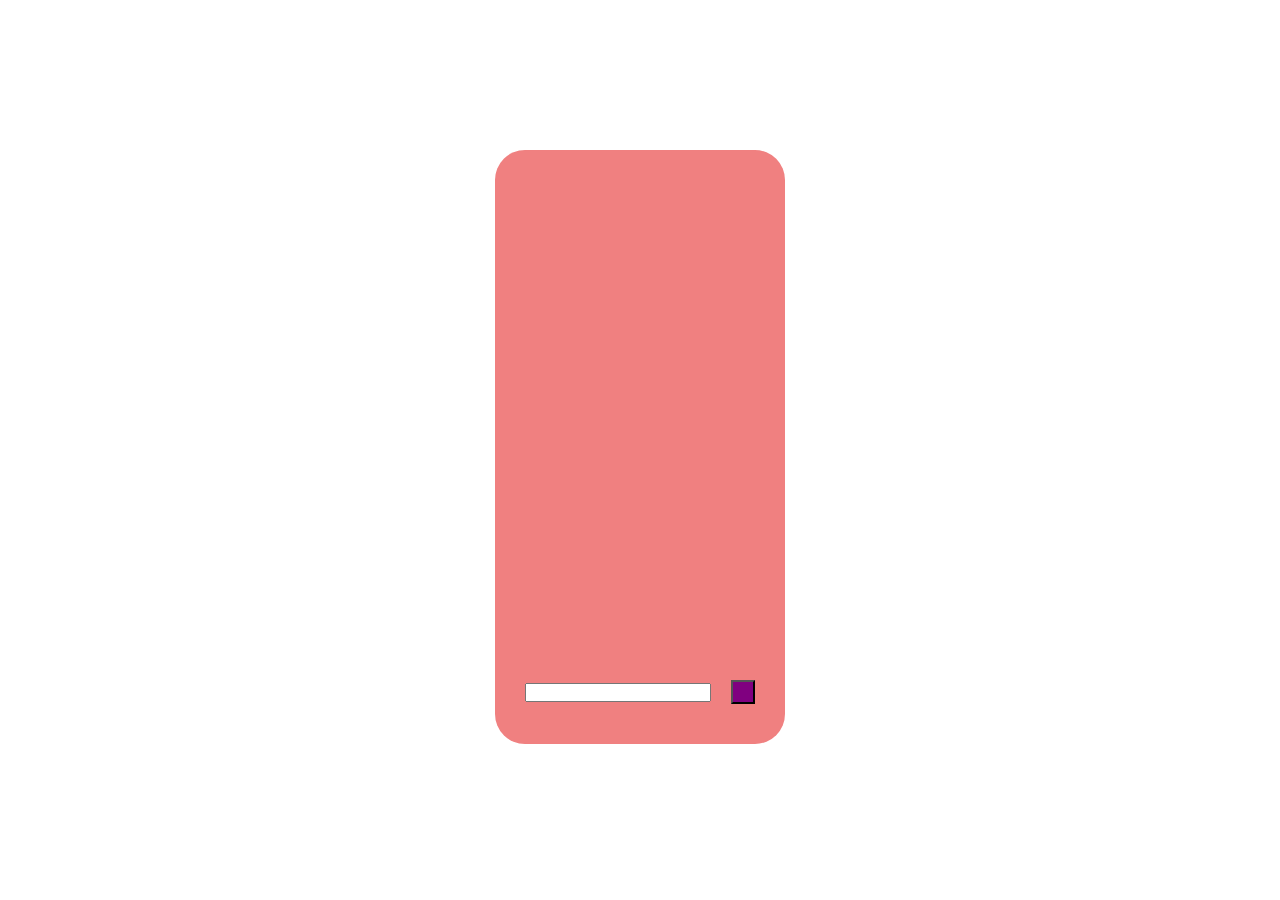
<file: ch05/index.html>
<!DOCTYPE html>
<html lang="en">
<head>
    <meta charset="UTF-8">
    <meta http-equiv="X-UA-Compatible" content="IE=edge">
    <meta name="viewport" content="width=device-width, initial-scale=1.0">
    <title>Document</title>
    <style>
        *{margin: 0; padding: 0;}
        body{
            display: flex;
            justify-content: center;
        }
        .wrap{
            display: flex;
            flex-direction: column;
            /* justify-content: space-between; */
            /* align-items: center; */
            position: relative;
            padding: 20px;
            margin-top: 150px; 
            background: lightcoral;
            width: 250px;
            /* height: 700px; */
            border-radius: 30px;
        }
        .textWrap,.inputWrap{
            display: flex;
            justify-content: space-between;
            align-items: center;
            margin-bottom: 10px;
            background: white;
            border-radius: 10px;
            width: 92%;
            height: auto;
            padding: 10px;
        }
        .item{
            width: 100%;
            display: flex;
            justify-content: space-between;
            align-items: center;
        }
        .trashcan,.ok{
            width: 20px;
            height: 20px;
            background: black;
        }
        .textWrap:last-child{
            margin-bottom: 0;
        }
        .inputWrap{
            width: 92%;
            background: none;
            /* position: absolute;
            left: 20px;
            bottom: 20px; */
        }
        #textinput{ width: 100%;}
        .ok{
            padding: 10px;
            margin-left: 20px;
            background: purple;
        }

        ul{
            height: 500px;
            overflow-y: auto;
            
        }
    </style>
</head>

<body>
    <section class="wrap">
        <ul>
           
        </ul>
        
        <footer class="inputWrap">
            <input type="text" id="textinput">
            <button  class="ok"></button>
        </footer>
        
    </section>
    <script>
        const items = document.querySelector('ul');
        const ok = document.querySelector('.ok');
        const textinput = document.querySelector('#textinput');

        function onAdd(){
            //코드 주석을 쓸 때는 '왜'를 쓰면 좋음. 1.~5.의 주석은 좋은 주석이 아님.
            //1. 사용자가 입력한 텍스트 받아오기
            const text = textinput.value;
            console.log(text);
            if(text == ''){
                textinput.focus();
                return;
            }
            //2. 새로운 아이템을 만듦(텍스트 + 삭제버튼)
            const item = createItem(text);
            //3. ul 컨테이너 안에 새로만든 아이템 추가
            items.append(item)
            //4. 새로 추가된 아이템으로 스크롤링
            item.scrollIntoView({ block:'center'});
            //5. 인풋 초기화
            textinput.value = '';
            textinput.focus();
        };

        function createItem(text){
            const itemRow = document.createElement('li'); //innerHTMl과 다른 점은 createElement가 요소를 동적으로 다룰 수 있다는 것
            itemRow.setAttribute('class' , 'textWrap'); //class 붙여줘야 태그가 생성될 때 그 css 가 먹음. 당연함.

            const item = document.createElement('div');
            item.setAttribute('class', 'item');

            const span = document.createElement('span');
            span.setAttribute('class', 'text');
            span.innerText = text; //전달받은 text 인자를 span에 뿌려주기

            const deletebtn = document.createElement('button');
            deletebtn.setAttribute('class','trashcan');

            deletebtn.addEventListener('click',()=>{
                itemRow.remove(itemRow);
            });

            item.append(span);
            item.append(deletebtn);

            itemRow.append(item);
            return itemRow; //itemRow 값을 리턴시켜서 뱉어 내줘야 화면에 나타남
        };
        ok.addEventListener('click', ()=>{
            onAdd();
        });

        textinput.addEventListener('keypress', event=>{ //keypress enter을 하면 onAdd() 함수가 콜백되도록
            if(event.key === 'Enter'){
                onAdd();
            }
            
        })
    </script>
</body>
</html>
</file>
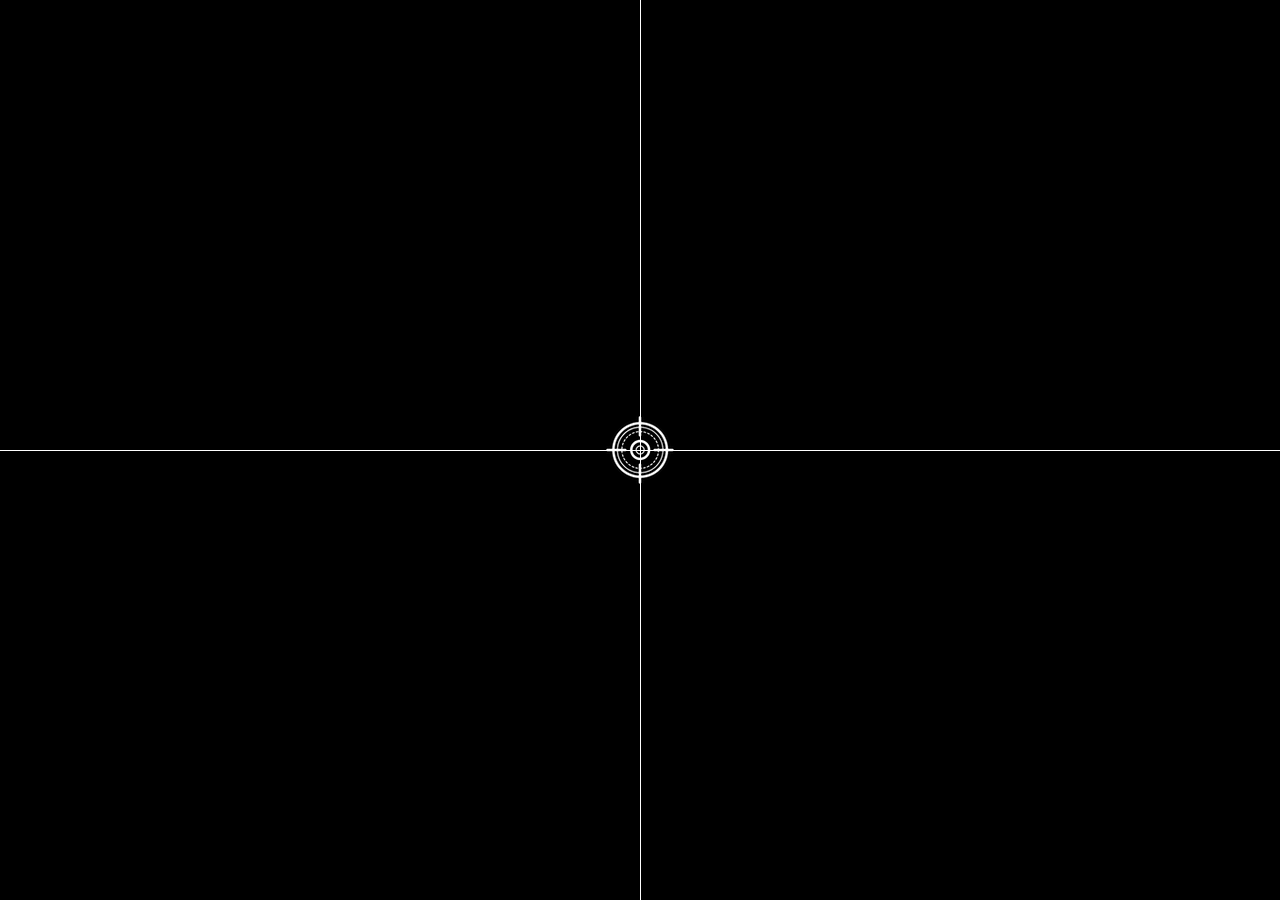
<file: ch03/coordinates/index.html>
<!DOCTYPE html>
<html lang="en">
  <head>
    <meta charset="UTF-8" />
    <meta name="viewport" content="width=device-width, initial-scale=1.0" />
    <title>Coordinates</title>
    <script src="main.js" defer></script>
    <link rel="stylesheet" href="style.css" />
  </head>
  <body>
      <!-- <div class="target"> -->
          <img class="target " src="./img/target.png" alt="target">
      <!-- </div> -->
      <div class="figure"></div>
      <div class="line-ver"></div>
      <div class="line-horizon"></div>
  </body>
</html>
</file>
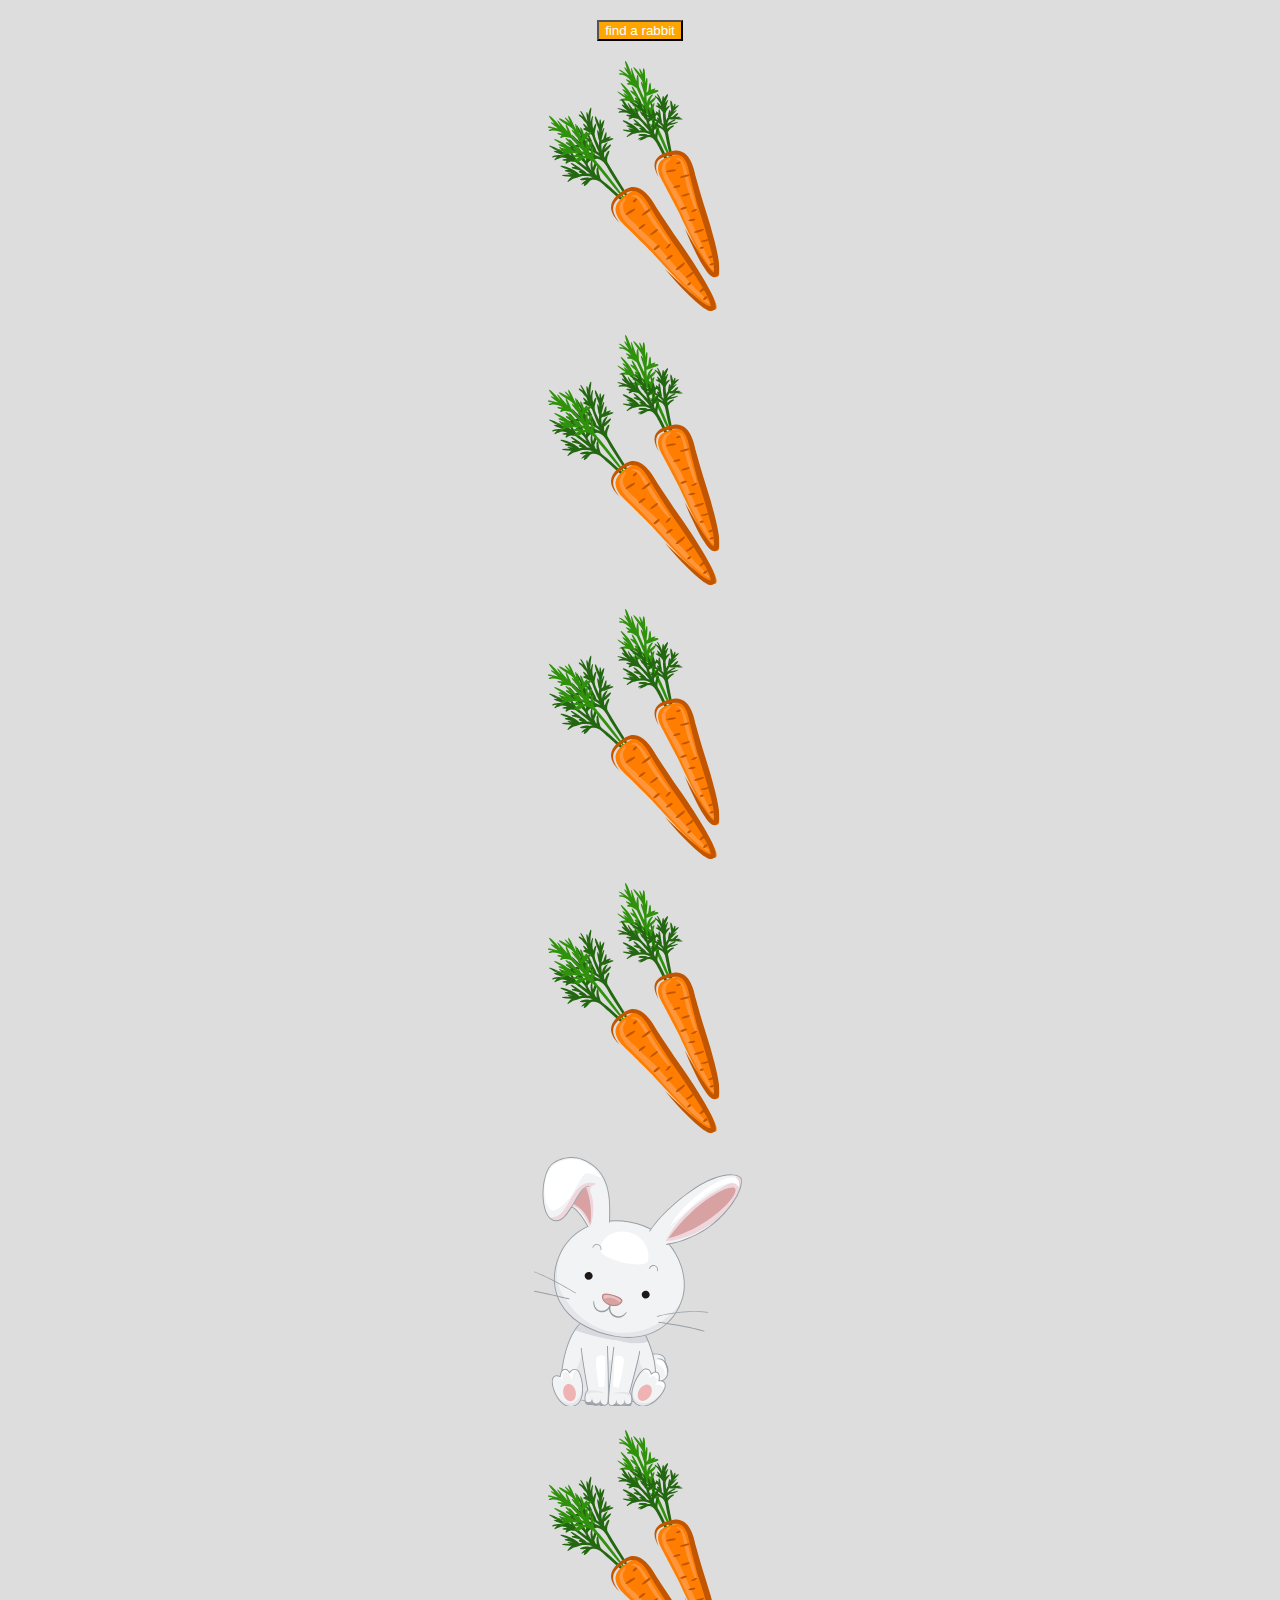
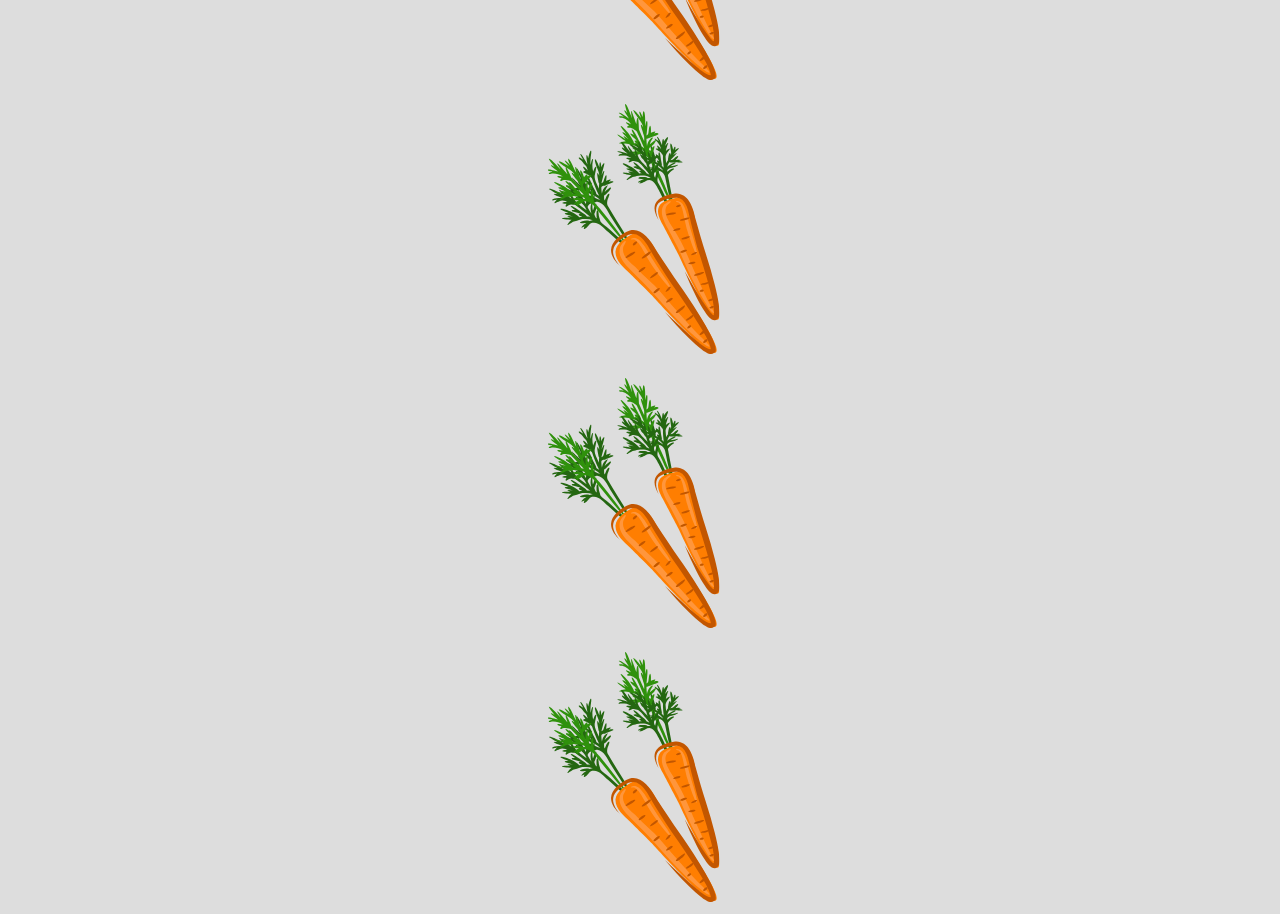
<file: ch03/rabbits/index.html>
<!DOCTYPE html>
<html lang="en">
  <head>
    <meta charset="UTF-8" />
    <meta name="viewport" content="width=device-width, initial-scale=1.0" />
    <title>Scroll</title>
    <style>
        body{
            background: #ddd;
        }
        div{
            margin-top: 20px;
            text-align: center;
        }
        button{
            display: inline-block;
            background: orange;
            color: white;

        }
    </style>
  </head>
  <body>
      <div><button>
        find a rabbit
    </button></div>
      
      <div><img src="./img/carrot.png" alt=""></div>
      <div><img src="./img/carrot.png" alt=""></div>
      <div><img src="./img/carrot.png" alt=""></div>
      <div><img src="./img/carrot.png" alt=""></div>
      <div><img class="rabbit" src="./img/rabbit.png" alt=""></div>
      <div><img src="./img/carrot.png" alt=""></div>
      <div><img src="./img/carrot.png" alt=""></div>
      <div><img src="./img/carrot.png" alt=""></div>
      <div><img src="./img/carrot.png" alt=""></div>
    <script>
        const button = document.querySelector('button');
        const rabbit = document.querySelector('.rabbit');

        button.addEventListener('click', ()=>{
            rabbit.scrollIntoView({behavior: 'smooth', block: 'center'});
        });
    </script>
  </body>
</html>
</file>
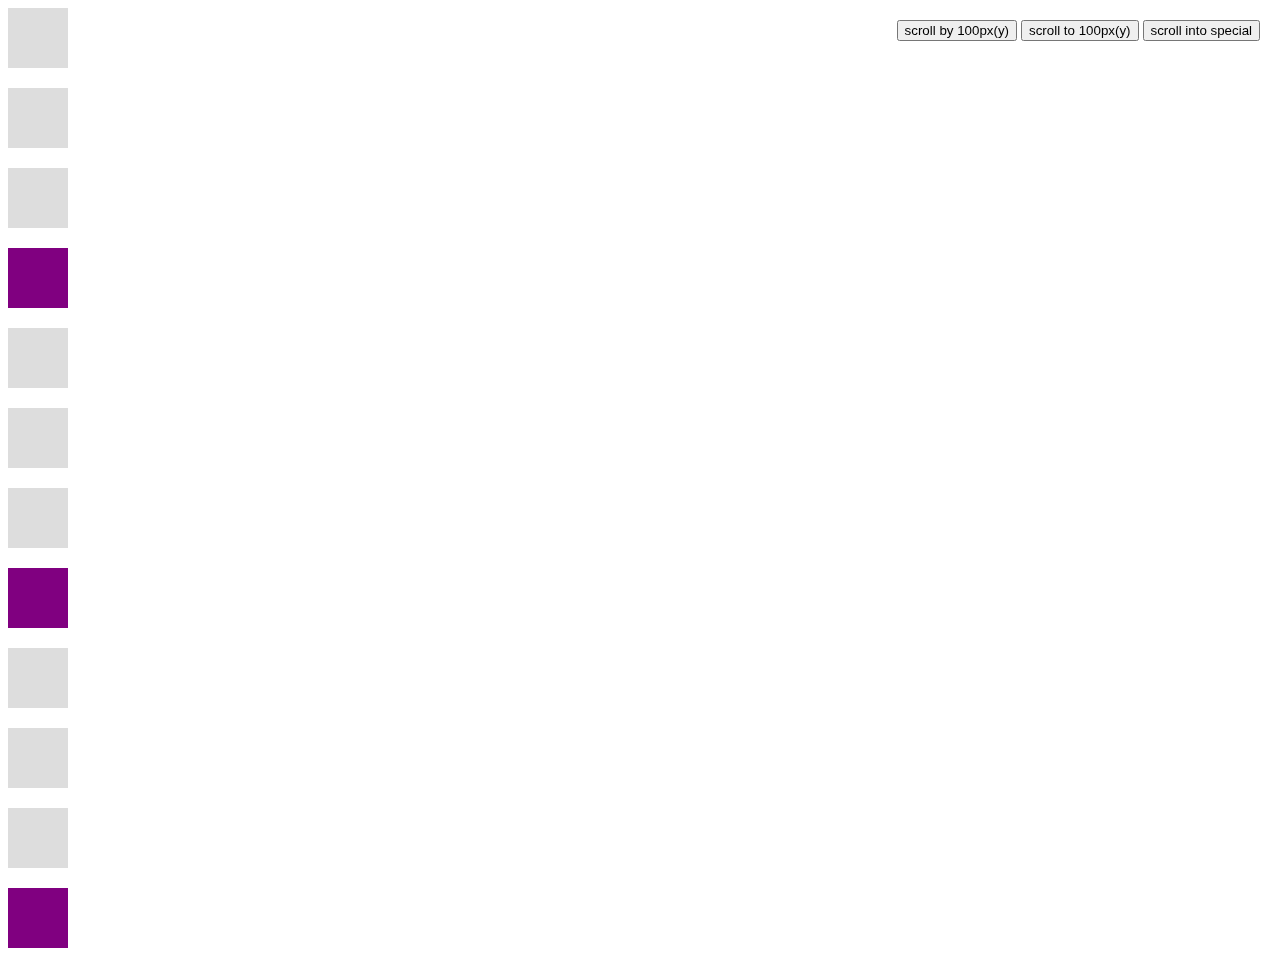
<file: ch01/window-coordinate.html>
<!DOCTYPE html>
<html lang="en">
<head>
    <meta charset="UTF-8">
    <meta http-equiv="X-UA-Compatible" content="IE=edge">
    <meta name="viewport" content="width=device-width, initial-scale=1.0">
    <title>Document</title>
    <style>
        /* .wrap{
            position: relative;
        } */
        .box{
            width: 60px;
            height: 60px;
            background: #ddd;
            margin-bottom: 20px;
        }
        .grey{
            background: purple;
        }
        /* .figure{
            display: inline-block;
            width: 20%;
            height: 100%;
            background: red;
            color: black;
            position: absolute;
            right: 30px;
            top: 30px;
        } */
        aside {
            position: fixed;
            top: 20px;
            right: 20px;
        }
    </style>
</head>
<body>
    <!-- <div class="wrap"> -->
        <div class="box"></div>
        <div class="box"></div>
        <div class="box"></div>
        <div class="box grey"></div>
        <div class="box"></div>
        <div class="box"></div>
        <div class="box"></div>
        <div class="box grey"></div>
        <div class="box"></div>
        <div class="box"></div>
        <div class="box"></div>
        <div class="box grey"></div>
        <!-- <div class="figure"></div> -->
        <aside>
            <button class="scrollBy">scroll by 100px(y)</button>
            <button class="scrollTo">scroll to 100px(y)</button>
            <button class="scrollInto">scroll into special</button>
        </aside>
        
    <!-- </div> -->
    <script>
        // let box = document.querySelector('.box');
        // let grey = document.querySelector('.grey');
        // let figure = document.querySelector('.figure');

        // let screen = (e)=>{
        //     figure.innerHTML = `<div>screenX, Y: (${e.screenX}, ${e.screenY})</div>`;
        // };

        // let client = (e)=>{
        //     figure.innerHTML += `<div>clientX, Y: (${e.clientX}, ${e.clientY})</div>`;
        // };

        // let  page = (e)=>{
        //     figure.innerHTML += `<div>pageX, Y: (${e.pageX}, ${e.pageY})</div>`;
        // }
        // let offset = (e)=>{
        //     figure.innerHTML += `<div>offsetX, Y: (${e.offsetX}, ${e.offsetY})</div>`;
        // }
        
        
        // grey.addEventListener('click' , function(e){
        //     const rect = grey.getBoundingClientRect();
        //     console.log(rect);
            
        //     screen(e);
        //     client(e);
        //     page(e);
        //     offset(e);
        // });


        const grey = document.querySelector('.grey');
        grey.addEventListener('click', event=> {
            const rect = grey.getBoundingClientRect();
            console.log(rect);
            console.log(`client: ${event.clientX}, ${event.clientY}`);
            console.log(`page: ${event.pageX}, ${event.pageY}`);
        });

        const scrollBy = document.querySelector('.scrollBy');
        const scrollTo = document.querySelector('.scrollTo');
        const scrollInto = document.querySelector('.scrollInto');

        scrollBy.addEventListener('click', ()=>{ //y축 100px 씩 이동
            // window.scrollBy(0, 100)
            window.scrollBy({
                top: 100,
                left: 100,
                behavior: 'smooth'
            });
        });

        scrollTo.addEventListener('click', ()=>{ //y 좌표가 100px 인 곳으로 이동
            window.scrollTo(0, 100)
        });
        scrollInto.addEventListener('click', ()=>{ //grey가 있는 곳으로 이동
            grey.scrollIntoView()
        });


    </script>
</body>
</html>
</file>
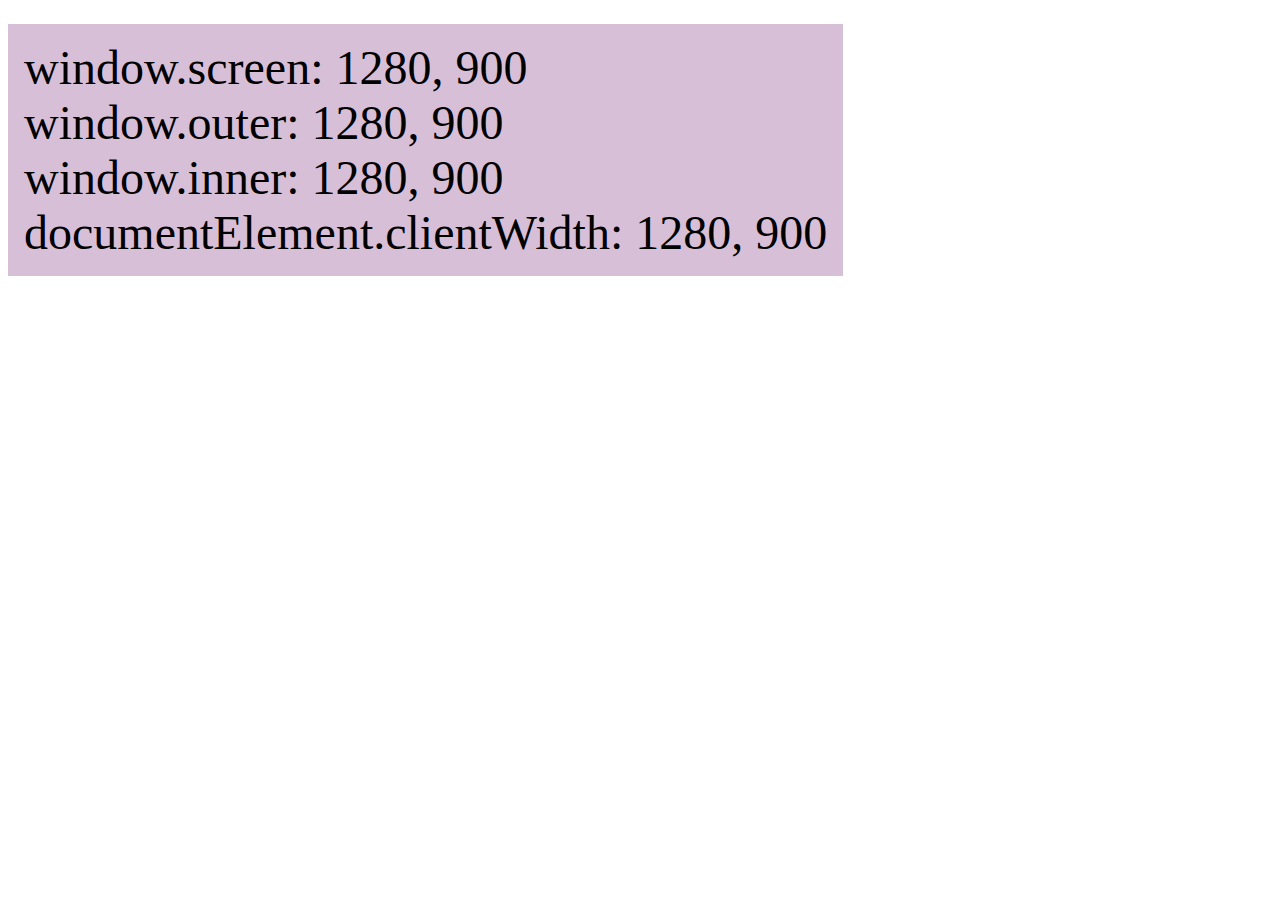
<file: ch01/window-size.html>
<!DOCTYPE html>
<html lang="en">
<head>
    <meta charset="UTF-8">
    <meta http-equiv="X-UA-Compatible" content="IE=edge">
    <meta name="viewport" content="width=device-width, initial-scale=1.0">
    <title>Document</title>
    <style>
        .tag{
            display: inline-block;
            background-color: thistle;
            padding: 16px;
            margin-top: 16px;
            font-size: 48px;
        }

    </style>
</head>
<body>
    <div class="tag">Window Size</div>
    <script>
        const tag = document.querySelector('.tag');
        function updateTag(){
            tag.innerHTML = `
            window.screen: ${window.screen.width}, ${window.screen.height} <br />
            window.outer: ${window.outerWidth}, ${window.outerHeight} <br />
            window.inner: ${window.innerWidth}, ${window.innerHeight} <br />
            documentElement.clientWidth: ${document.documentElement.clientWidth}, ${document.documentElement.clientHeight}
            `;
            //string template : `${}` 를 사용하여 동적으로 값을 받아 옴
        }
        window.addEventListener('resize', () => { //event를 사용할 때는 event 매개변수(파라미터)가 들어오게 되고, 보통 이 매개변수를 사용함
            updateTag();
        });
        updateTag(); //함수 실행 해놓지 않으면 창을 켰을 떄 처음에 .tag의 컨텐츠인 window size 텍스트만 보임. 윈도우 resize를 해야 innerHTML 내용이 보임.
        
    </script>
</body>
</html>
</file>
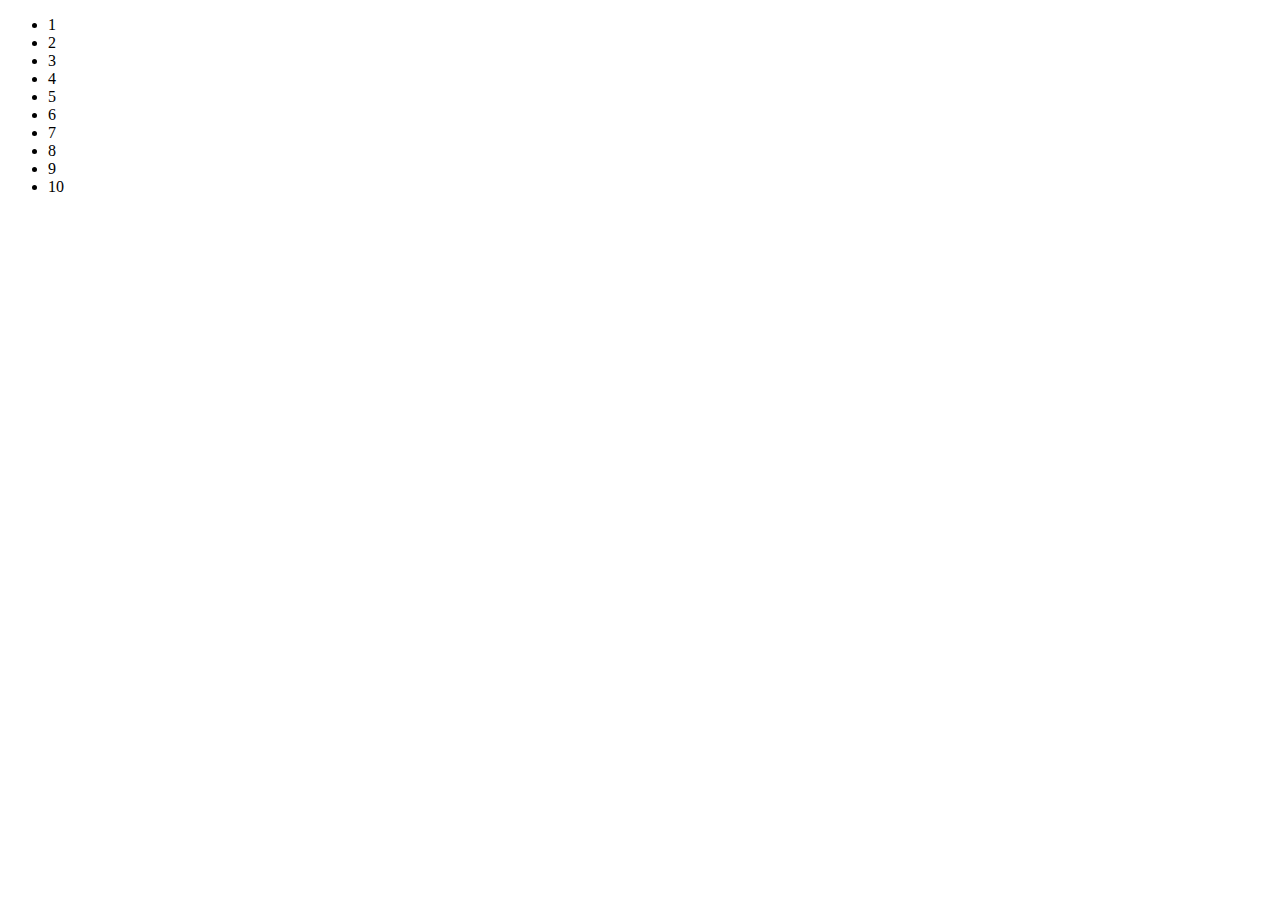
<file: ch06/deligaiton.html>
<!DOCTYPE html>
<html lang="en">
<head>
    <meta charset="UTF-8">
    <meta http-equiv="X-UA-Compatible" content="IE=edge">
    <meta name="viewport" content="width=device-width, initial-scale=1.0">
    <title>event_deligaiton</title>
    <style>
        li.selected{ background: yellow;}
    </style>
</head>
<body>
    <ul>
        <li>1</li>
        <li>2</li>
        <li>3</li>
        <li>4</li>
        <li>5</li>
        <li>6</li>
        <li>7</li>
        <li>8</li>
        <li>9</li>
        <li>10</li>
    </ul>
    <script>
        const ul = document.querySelector('ul');
        ul.addEventListener('click', (event)=>{
            // console.log(event)
            // console.log(event.target)
            // console.log(event.target.tagName)
            if( event.target.tagName == 'LI'){
                event.target.classList.add('selected');
            }
        });

        //같은 요소에 같은 이벤트를 여러개 등록하고 싶다면 그냥 부모요소에다 이벤트 등록을 하면 됨
    </script>
</body>
</html>
</file>
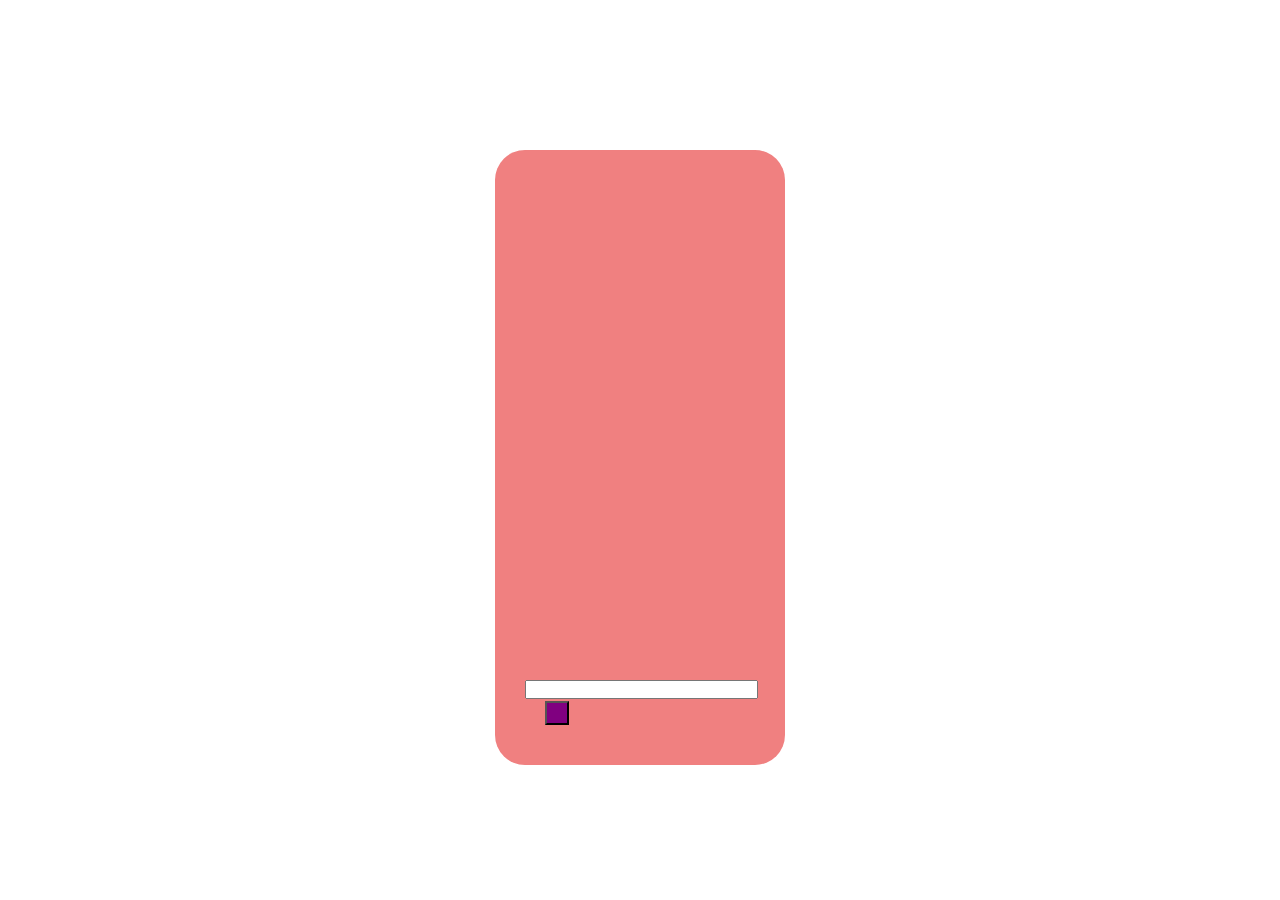
<file: ch06/index_refactoring.html>
<!DOCTYPE html>
<html lang="en">
<head>
    <meta charset="UTF-8">
    <meta http-equiv="X-UA-Compatible" content="IE=edge">
    <meta name="viewport" content="width=device-width, initial-scale=1.0">
    <title>Document</title>
    <style>
        *{margin: 0; padding: 0;}
        body{
            display: flex;
            justify-content: center;
        }
        .wrap{
            display: flex;
            flex-direction: column;
            /* justify-content: space-between; */
            /* align-items: center; */
            position: relative;
            padding: 20px;
            margin-top: 150px; 
            background: lightcoral;
            width: 250px;
            /* height: 700px; */
            border-radius: 30px;
        }
        .textWrap,.inputWrap{
            display: flex;
            justify-content: space-between;
            align-items: center;
            margin-bottom: 10px;
            background: white;
            border-radius: 10px;
            width: 92%;
            height: auto;
            padding: 10px;
        }
        .item{
            width: 100%;
            display: flex;
            justify-content: space-between;
            align-items: center;
        }
        .trashcan,.ok{
            width: 20px;
            height: 20px;
            background: black;
        }
        .textWrap:last-child{
            margin-bottom: 0;
        }
        .inputWrap{
            width: 92%;
            background: none;
            /* position: absolute;
            left: 20px;
            bottom: 20px; */
        }
        #textinput{ width: 100%;}
        .ok{
            padding: 10px;
            margin-left: 20px;
            background: purple;
        }

        ul{
            height: 500px;
            overflow-y: auto;
            
        }
    </style>
</head>

<body>
    <section class="wrap">
        <ul>
           
        </ul>
        
        <footer class="inputWrap">
            <form class="new-form">
                <input type="text" id="textinput">
                <button type="submit" class="ok"></button>
            </form>
        </footer>
        
    </section>
    <script>
        const items = document.querySelector('ul');
        const form = document.querySelector('.new-form');
        const ok = document.querySelector('.ok');
        const textinput = document.querySelector('#textinput');

        
        function onAdd(){
            //코드 주석을 쓸 때는 '왜'를 쓰면 좋음. 1.~5.의 주석은 좋은 주석이 아님.
            //1. 사용자가 입력한 텍스트 받아오기
            const text = textinput.value;
            console.log(text);
            if(text == ''){
                textinput.focus();
                return;
            }
            //2. 새로운 아이템을 만듦(텍스트 + 삭제버튼)
            const item = createItem(text);
            //3. ul 컨테이너 안에 새로만든 아이템 추가
            items.append(item)
            //4. 새로 추가된 아이템으로 스크롤링
            item.scrollIntoView({ block:'center'});
            //5. 인풋 초기화
            textinput.value = '';
            textinput.focus();
        };

        let id= 0; //사실 id의 숫자를 하나씩 증가시켜서 임의의 id를 부여시켜주는 것 보다 UUID 같은 걸로 하나씩 고유한 아이디를 붙여주는 것이 좋다.
        function createItem(text){
            const itemRow = document.createElement('li'); //innerHTMl과 다른 점은 createElement가 요소를 동적으로 다룰 수 있다는 것
            itemRow.setAttribute('class' , 'textWrap'); //class 붙여줘야 태그가 생성될 때 그 css 가 먹음. 당연함.
            itemRow.setAttribute('data-id', id);
            itemRow.innerHTML=`
            <div class="item">
                <span class="text">${text}</span>
                <button class="trashcan" data-id=${id}></button>
            </div>
            `
            id++;
            return itemRow; //itemRow 값을 리턴시켜서 뱉어 내줘야 화면에 나타남
        };

        form.addEventListener('submit', event=>{
            event.preventDefault(); //페이지 자동로딩(submit 속성의 특징)막기 위함
            onAdd();
        });

        //form tag를 사용하므로써 아래 과정이 필요가 없음

        // ok.addEventListener('click', ()=>{
        //     onAdd();
        // });

        // textinput.addEventListener('keydown', event=>{ //keypress enter을 하면 onAdd() 함수가 콜백되도록
        //     //keypress 이벤트는 더 이상 사용하지 않는 이벤트임
        //     //keydown(키 누르고있을 때의 상태), keyup(눌렀다가 뗐을 때의 상태) 등의 이벤트를 사용하는 것이 좋다.
        //     //mdn 참고하면 됨
        //     //keydown -> event.isComposing 이벤트는 keydown이 발생하는 중간에 발생하는 이벤트는 무시하는 이벤트임.
        //     if(event.isComposing){
        //         return;
        //     }
        //     if(event.key === 'Enter'){
        //         onAdd();
        //     }
            
        // });

        items.addEventListener('click', event=>{
            const id= event.target.dataset.id;
            if(id){
                const toBeDeleted = document.querySelector(`.textWrap[data-id="${id}"]`);
                toBeDeleted.remove();
            }
        });
    </script>
</body>
</html>
</file>
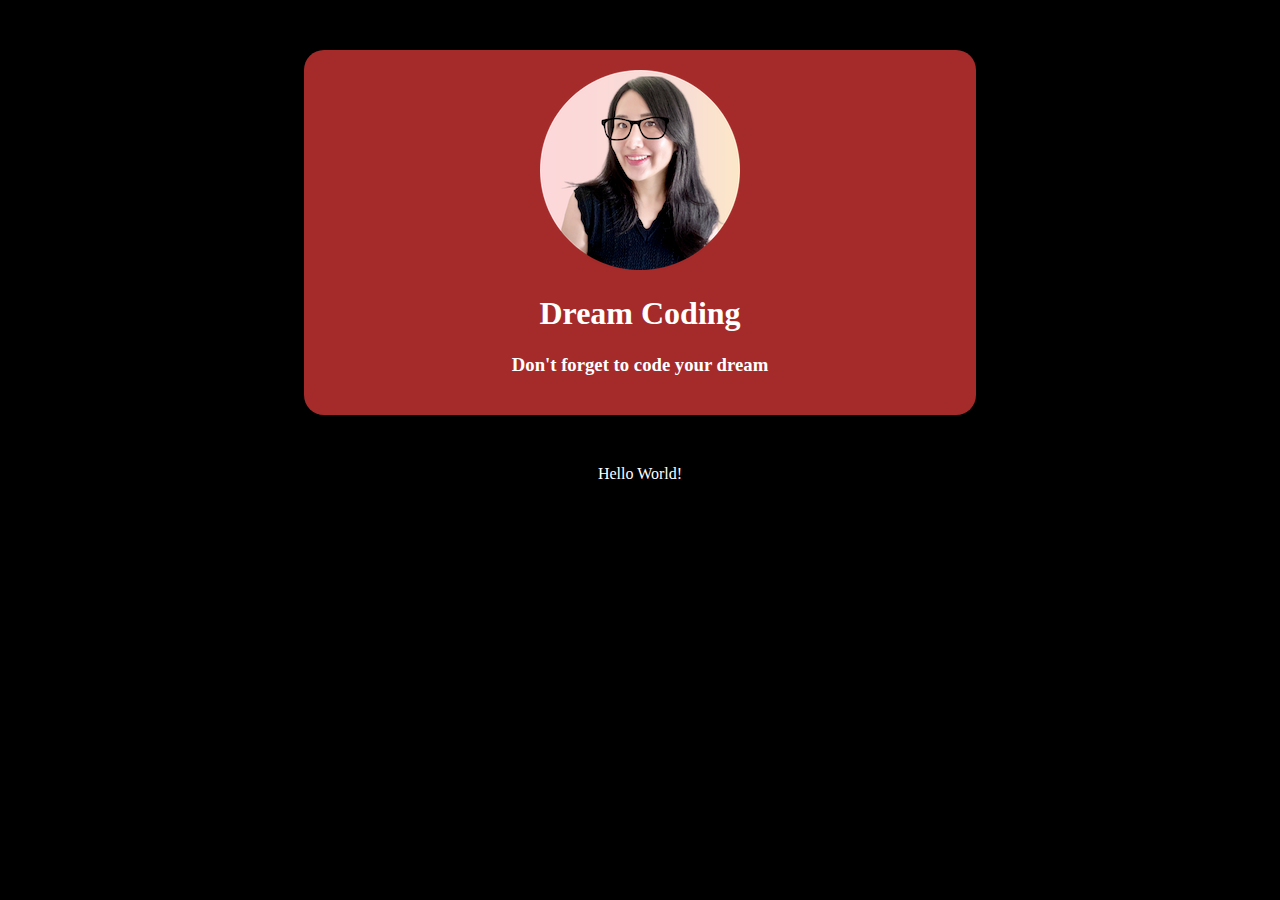
<file: ch04/dom code/dom.html>
<!DOCTYPE html>
<html lang="en">
  <head>
    <meta charset="UTF-8" />
    <meta name="viewport" content="width=device-width, initial-scale=1.0" />
    <title>Document</title>
    <style>
      html {
        padding: 0px;
        margin: 0px;
      }

      body {
        background-color: black;
        text-align: center;
      }
      section {
        width: 50%;
        margin: 50px auto;
        background-color: brown;
        border-radius: 20px;
        padding: 20px;
      }
      img {
        z-index: 100;
        will-change: opacity;
      }
      h1,
      h3,
      span {
        color: white;
      }
    </style>
  </head>
  <body>
    <section>
      <img src="img/avatar.png" alt="avatar" />
      <h1 id="brand">Dream Coding</h1>
      <!-- hellowworld -->
      <h3>Don't forget to code your dream</h3>
    </section>
    <span>Hello World!</span>
  </body>
</html>
</file>
<file: ch03/coordinates/style.css>
*{
    margin: 0;
    padding: 0; 
}
/* body{
    position: relative;
    background: #aaa;
} */
body {
    background: black;
}
.figure{
    position: absolute;
    width: 100px;
    height: 100px;
    color: white;
    font-size: 16px;
    top: 50%;
    left: 50%;
    transform: translate(20px, 20px);
}
.target{
    /* display: inline-block; */
    /* width: 120px; */
    /* height: 120px; */
    position: absolute;
    top: 50%;
    left: 50%;
    transform: translate(-50%, -50%);
}
.line-ver{
    display: inline-block;
    position: absolute;
    width: 1px;
    height: 100%;
    background: white;
    left: 50%;
}

.line-horizon{
    display: inline-block;
    position: absolute;
    top: 50%;
    width: 100%;
    height: 1px;
    background: white;
}
</file>
